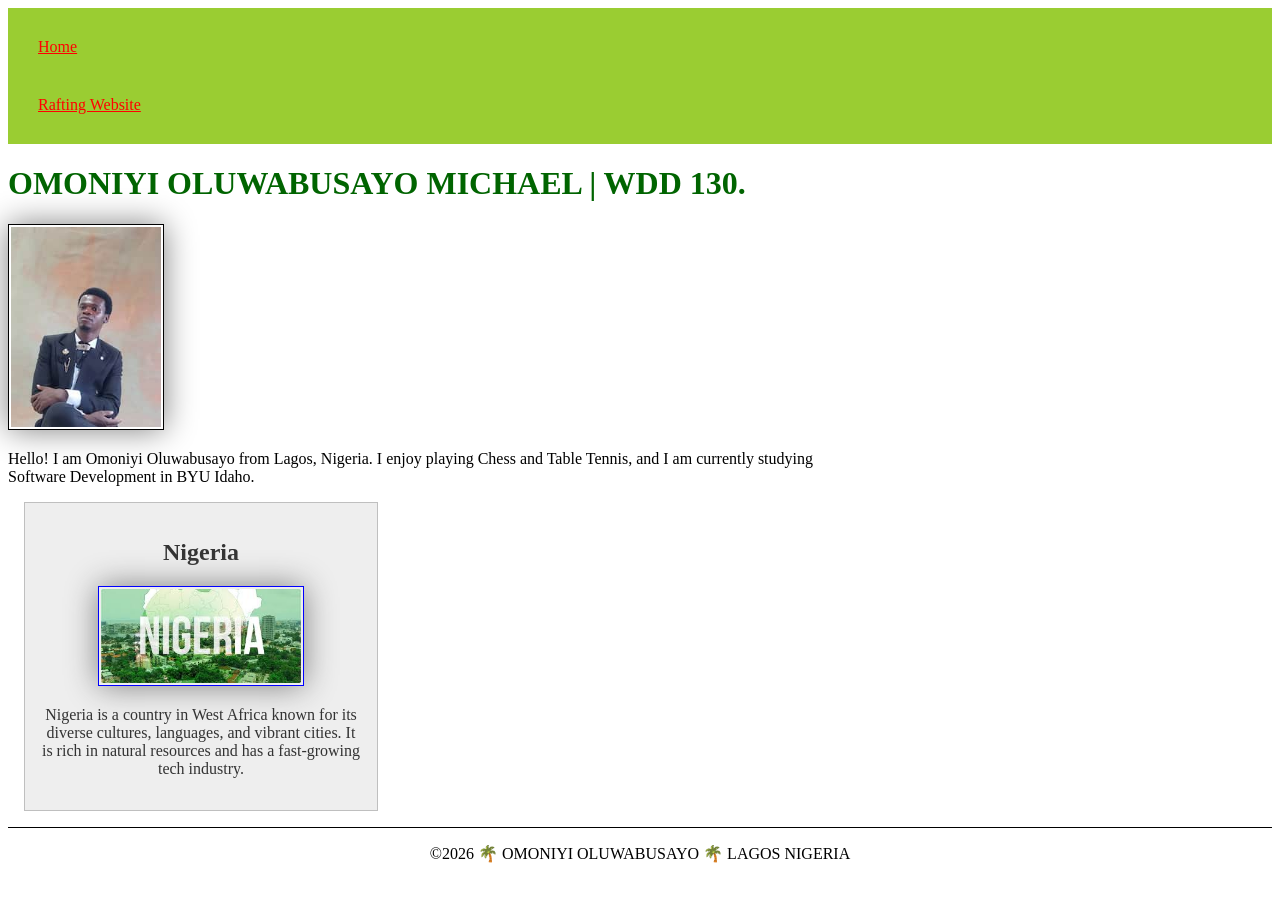
<file: index.html>
<!DOCTYPE html>
<html lang="en">

<head>
    <meta charset="UTF-8">
    <meta name="viewport" content="width=device-width, initial-scale=1.0">
    <title>OMONIYI OLUWABUSAYO | WDD 130</title>
    <meta name="description" content="Omoniyi's course homepage for WDD130 week 1 assignment">
    <meta name="author" content="Omoniyi Oluwabusayo">
    <link rel="stylesheet" href="styles/styles.css">
</head>

<body>
    <header>
        <nav>
            <a href="#">Home</a>
            <a href="wwr/">Rafting Website</a>
        </nav>
    </header>

    <main>
        <h1>OMONIYI OLUWABUSAYO MICHAEL | WDD 130.</h1>
        <img src="images/profile.jpg" alt="OMONIYI OLUWABUSAYO profile picture">
        <p>Hello! I am Omoniyi Oluwabusayo from Lagos, Nigeria. I enjoy playing Chess and
            Table Tennis, and I am currently studying Software Development in BYU Idaho.</p>
    </main>

    <aside>
        <h2>Nigeria</h2>
        <img src="images/nigeria.jpg" alt="Landscape representing Nigeria">
        <p>Nigeria is a country in West Africa known for its diverse cultures, languages,
            and vibrant cities. It is rich in natural resources and has a fast-growing tech
            industry.</p>
    </aside>

    <footer>
        <p>©2026 🌴 OMONIYI OLUWABUSAYO 🌴 LAGOS NIGERIA</p>
    </footer>
</body>

</html>
</file>
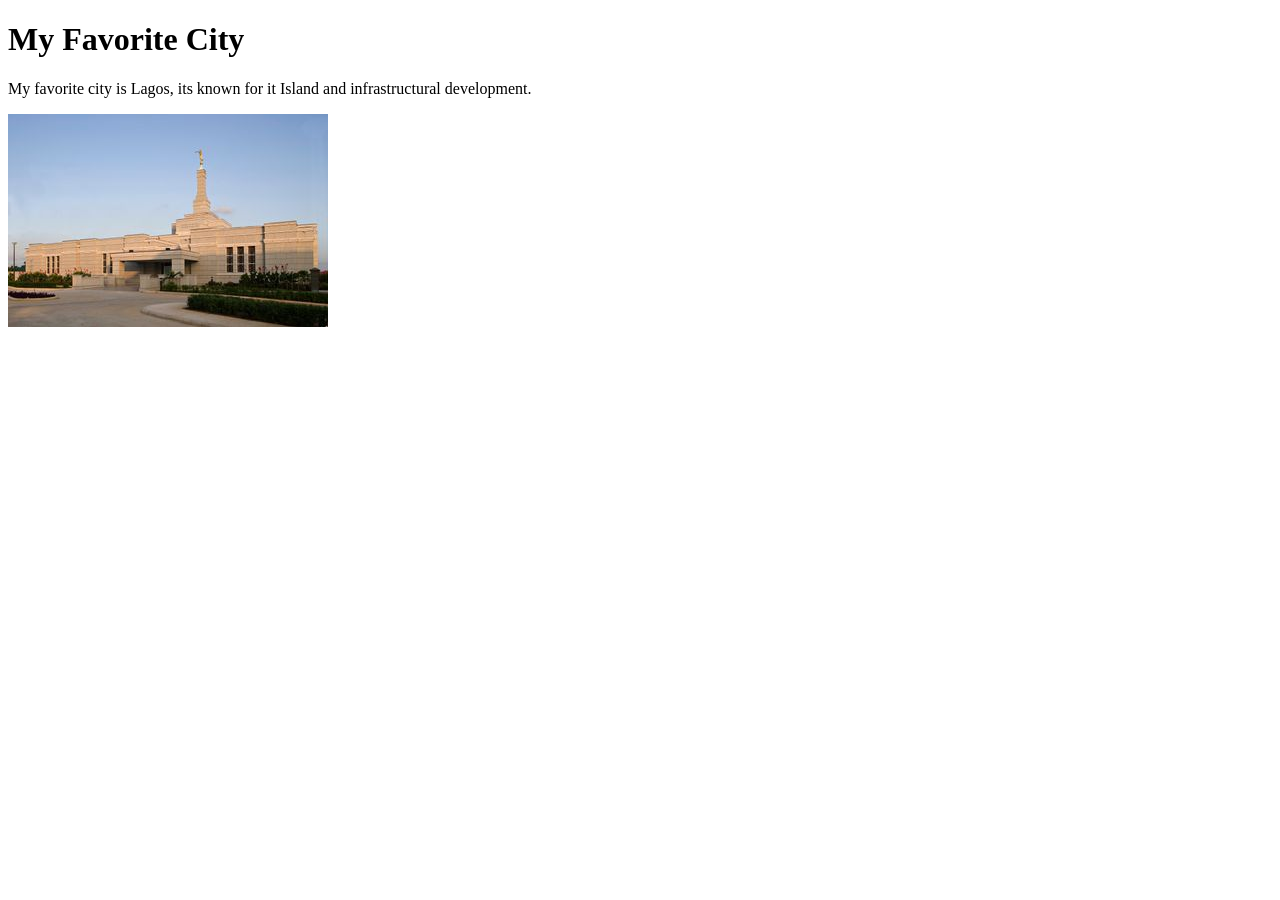
<file: week01/favorite-city.html>
<!DOCTYPE html>
<html lang="en">

<head>
  <meta charset="UTF-8">
  <meta name="viewport" content="width=device-width, initial-scale=1.0">
  <title>My Favorite City - Brother Michael</title>
</head>
<h1>My Favorite City</h1>
<p>My favorite city is Lagos, its known for it Island and infrastructural development.</p>
<img src="images/aba-nigeria-temple.jpeg" alt="Description of the image">


<body>

</body>

</html>
</file>
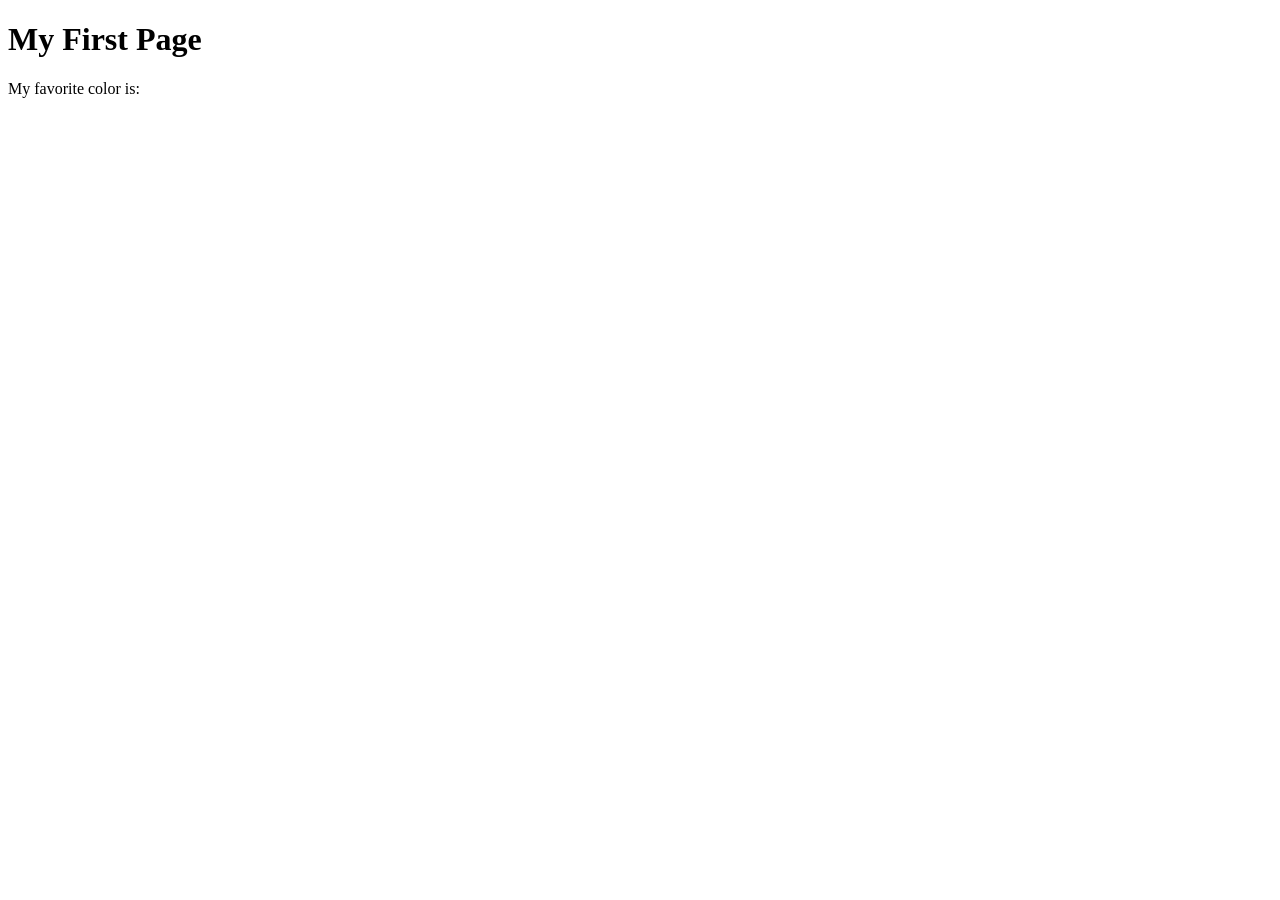
<file: week01/first-page.html>
<!DOCTYPE html>
<html lang="en">
<head>
    <meta charset="UTF-8">
    <meta name="viewport" content="width=device-width, initial-scale=1.0">
    <title>My First Page</title>
</head>
<body>
    <h1>My First Page</h1>
    <p>My favorite color is: </p>
</body>
</html>
</file>
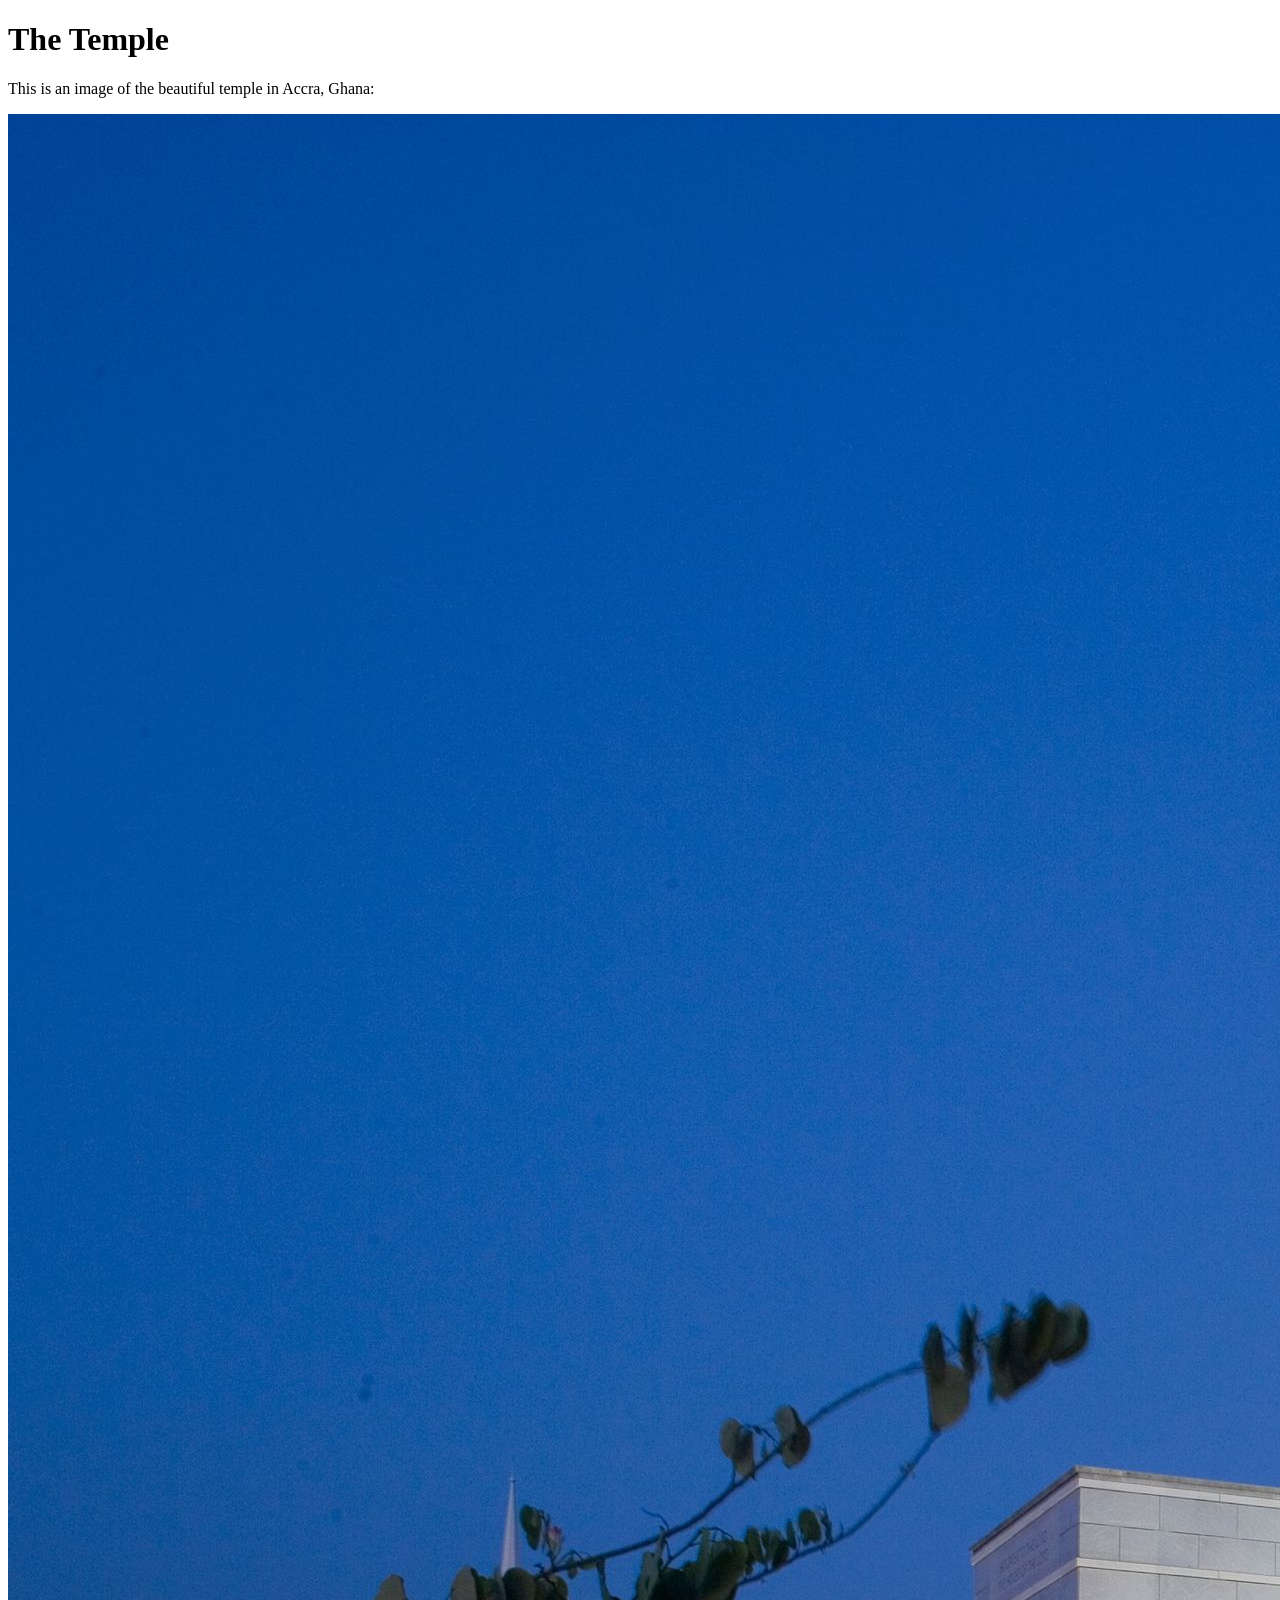
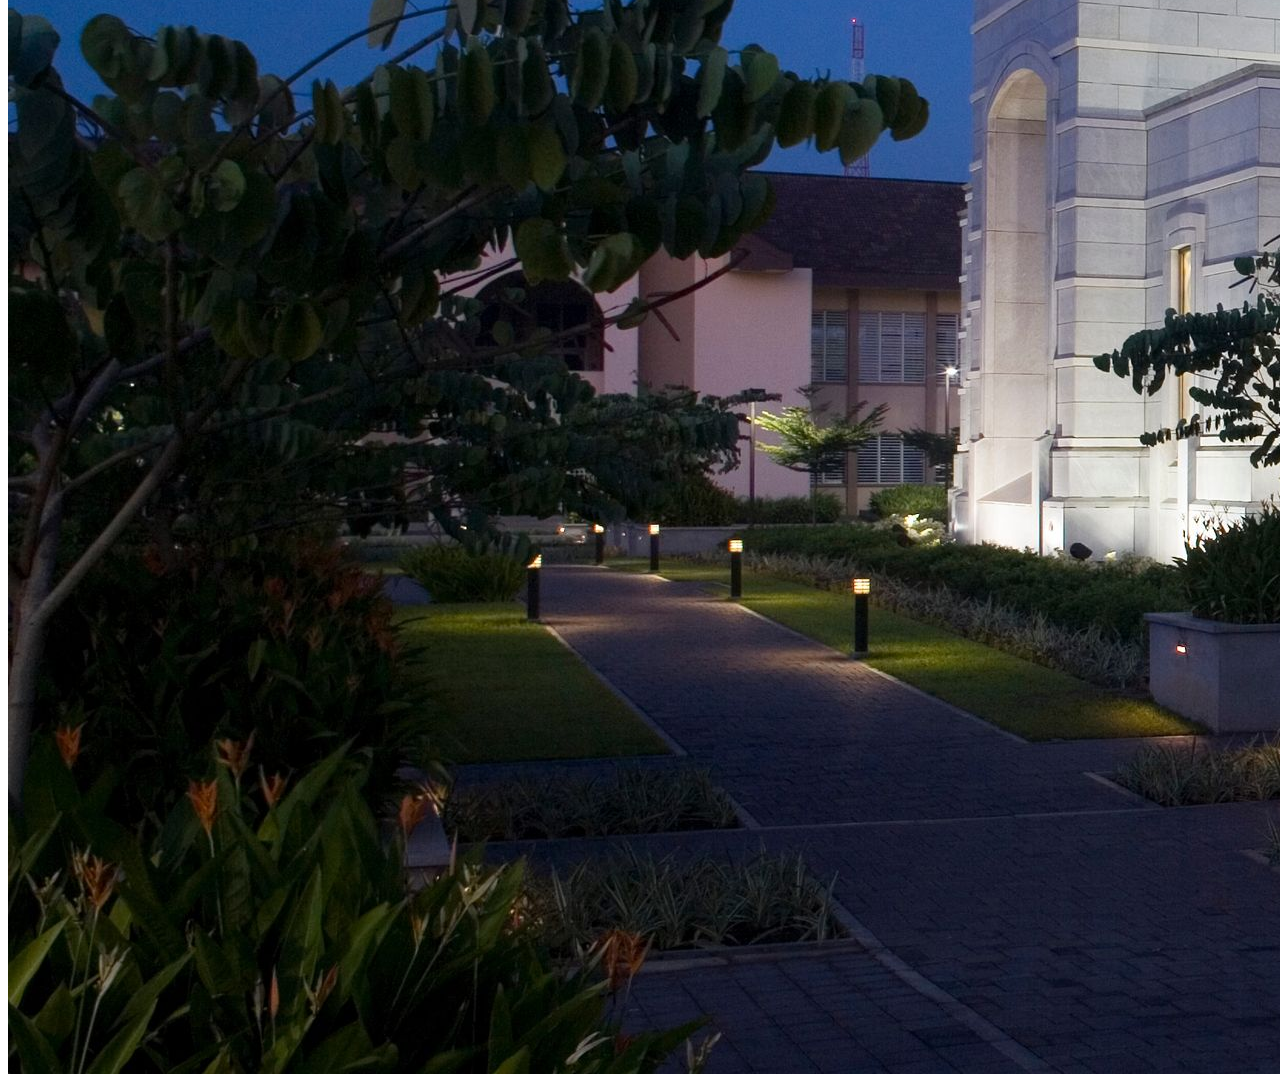
<file: week01/images.html>
<!DOCTYPE html>
<html lang="en">
<head>
    <meta charset="UTF-8">
    <meta name="viewport" content="width=device-width, initial-scale=1.0">
    <title>Temple Image</title>
</head>
<body>
    <h1>The Temple</h1>
    <p>This is an image of the beautiful temple in Accra, Ghana:</p>
    <img src="images/temple-large.jpeg" alt="The Accra Ghana Temple">
    
</body>
</html>
</file>
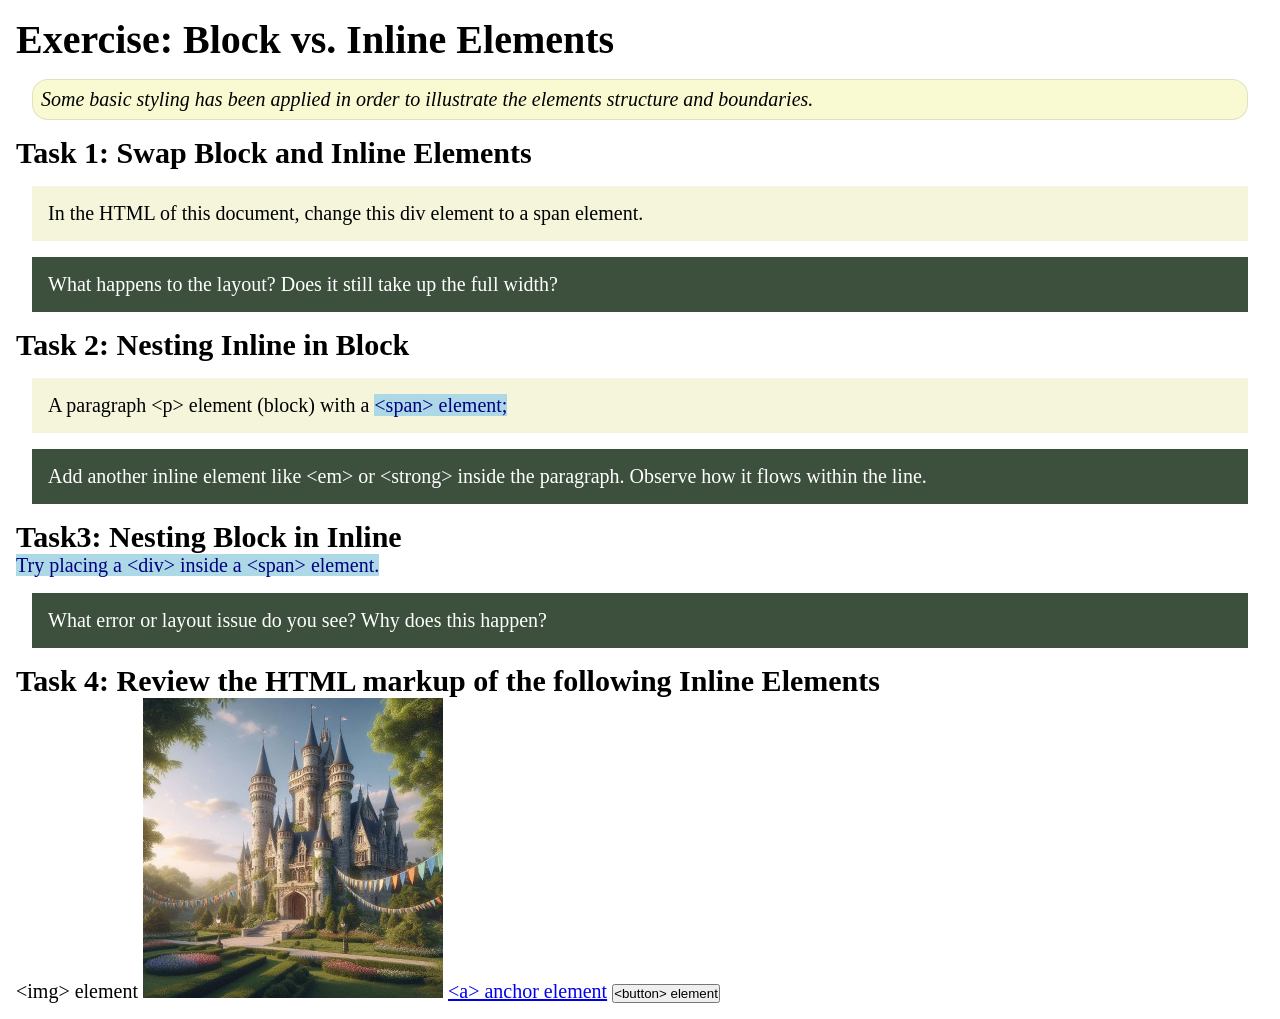
<file: week02/block-vs-inline.html>
<!DOCTYPE html>
<html lang="en">

<head>
    <meta charset="UTF-8">
    <meta name="viewport" content="width=device-width, initial-scale=1.0">
    <title>Exercise: Block vs. Inline Elements</title>
    <link rel="stylesheet" href="styles/block-vs-inline.css">
</head>

<body>
    <main>
        <h1>Exercise: Block vs. Inline Elements</h1>
        <p class="note">Some basic styling has been applied in order to illustrate the elements structure and
            boundaries.</p>

        <h2>Task 1: Swap Block and Inline Elements</h2>
        <div>In the HTML of this document, change this div element to a span element.</div>

        <p class="question">What happens to the layout? Does it still take up the full width?</p>

        <h2>Task 2: Nesting Inline in Block</h2>
        <p>A paragraph &lt;p&gt; element (block) with a <span>&lt;span&gt; element;</span></p>
        <p class="question">Add another inline element like &lt;em&gt; or &lt;strong&gt; inside the paragraph. Observe
            how it flows within the line.</p>

        <h2>Task3: Nesting Block in Inline</h2>
        <span>Try placing a &lt;div&gt; inside a &lt;span&gt; element.</span>
            <p class="question">What error or layout issue do you see? Why does this happen?</p>


            <h2>Task 4: Review the HTML markup of the following Inline Elements</h2>
        &lt;img&gt; element
        <img src="images/castle.webp" alt="placeholder image (images are inline)" width="300" height="300">
        <a href="https://churchofjesuschrist.org">&lt;a&gt; anchor element</a>
        <button type="button">&lt;button&gt; element</button>
    </main>
</body>

</html>
</file>
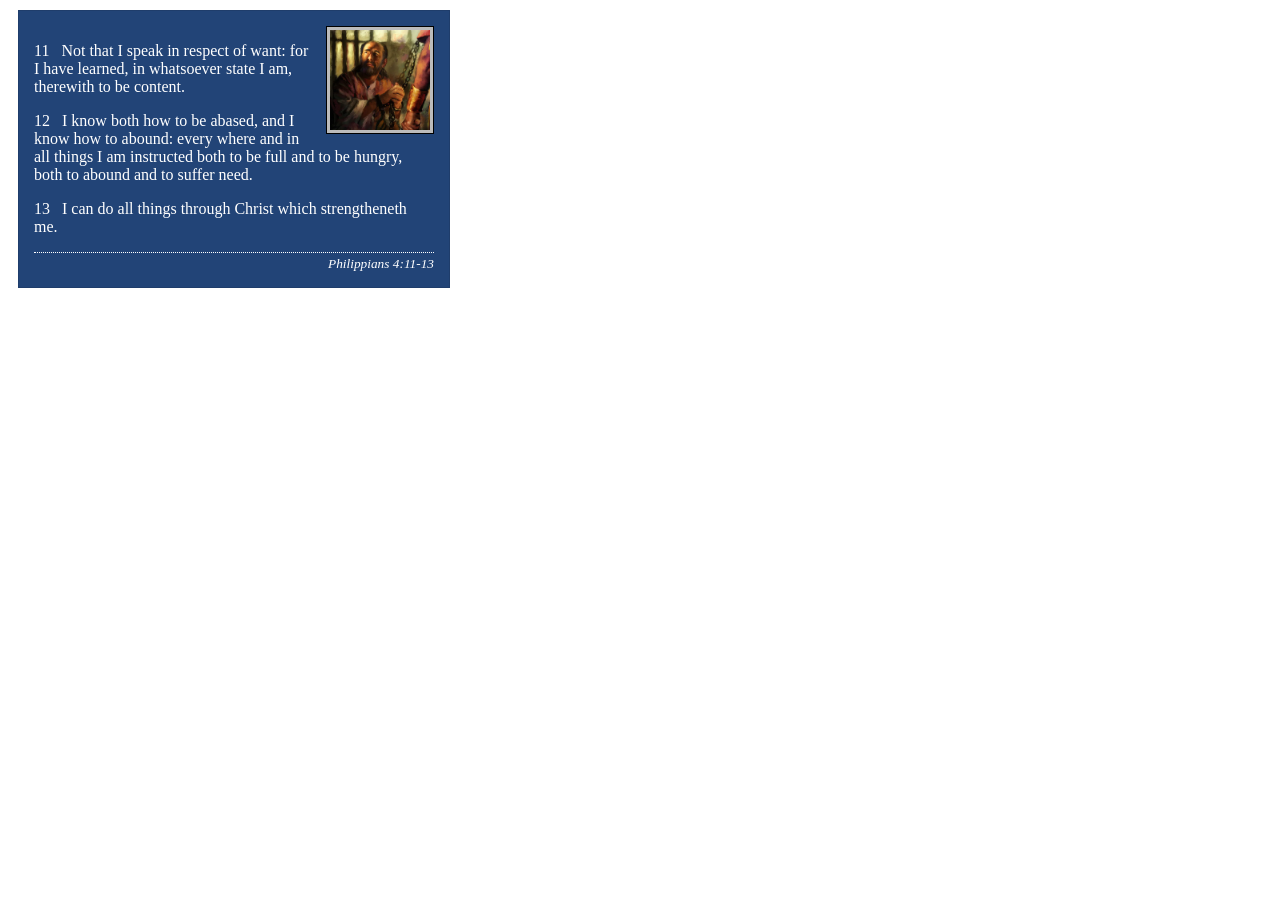
<file: week02/box-model-solution.html>
<!DOCTYPE html>
<html lang="en">
<head>
    <meta charset="UTF-8">
    <meta name="viewport" content="width=device-width, initial-scale=1.0">
    <title>Box Model Activity</title>
    <link rel="stylesheet" href="styles/box-model-solution.css">
</head>
<body>
    <main>
        <div class="callout">
            <img src="images/apostle-paul-imprisoned.webp" alt="Paul the Apostle - Imprisoned in Rome" width="200" height="200">
            <blockquote>
                <p>11 &nbsp; Not that I speak in respect of want: for I have learned, in whatsoever state I am, therewith to be content.</p>
                <p>12 &nbsp; I know both how to be abased, and I know how to abound: every where and in all things I am instructed both to be full and to be hungry, both to abound and to suffer need.</p>
                <p>13 &nbsp; I can do all things through Christ which strengtheneth me.</p>
            </blockquote>
            <cite>Philippians 4:11-13</cite>
        </div>
    </main>
</body>
</html>
</file>
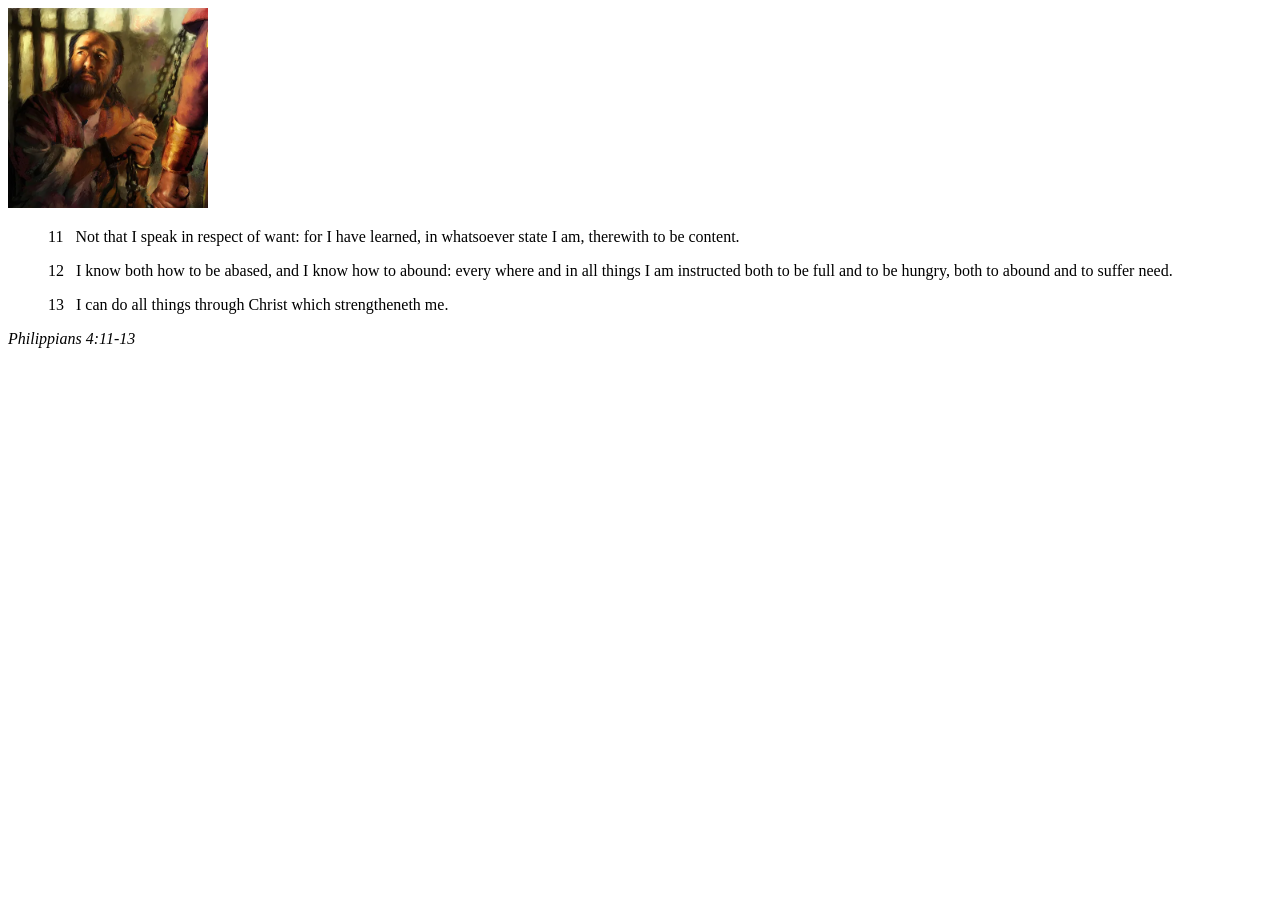
<file: week02/box-model.html>
<!DOCTYPE html>
<html lang="en">
<head>
    <meta charset="UTF-8">
    <meta name="viewport" content="width=device-width, initial-scale=1.0">
    <title>Box Model Activity</title>
</head>
<body>
    <main>
        <div class="callout">
            <img src="images/apostle-paul-imprisoned.webp" alt="Paul the Apostle - Imprisoned in Rome" width="200" height="200">
            <blockquote>
                <p>11 &nbsp; Not that I speak in respect of want: for I have learned, in whatsoever state I am, therewith to be content.</p>
                <p>12 &nbsp; I know both how to be abased, and I know how to abound: every where and in all things I am instructed both to be full and to be hungry, both to abound and to suffer need.</p>
                <p>13 &nbsp; I can do all things through Christ which strengtheneth me.</p>
            </blockquote>
            <cite>Philippians 4:11-13</cite>
        </div>
    </main>
</body>
</html>
</file>
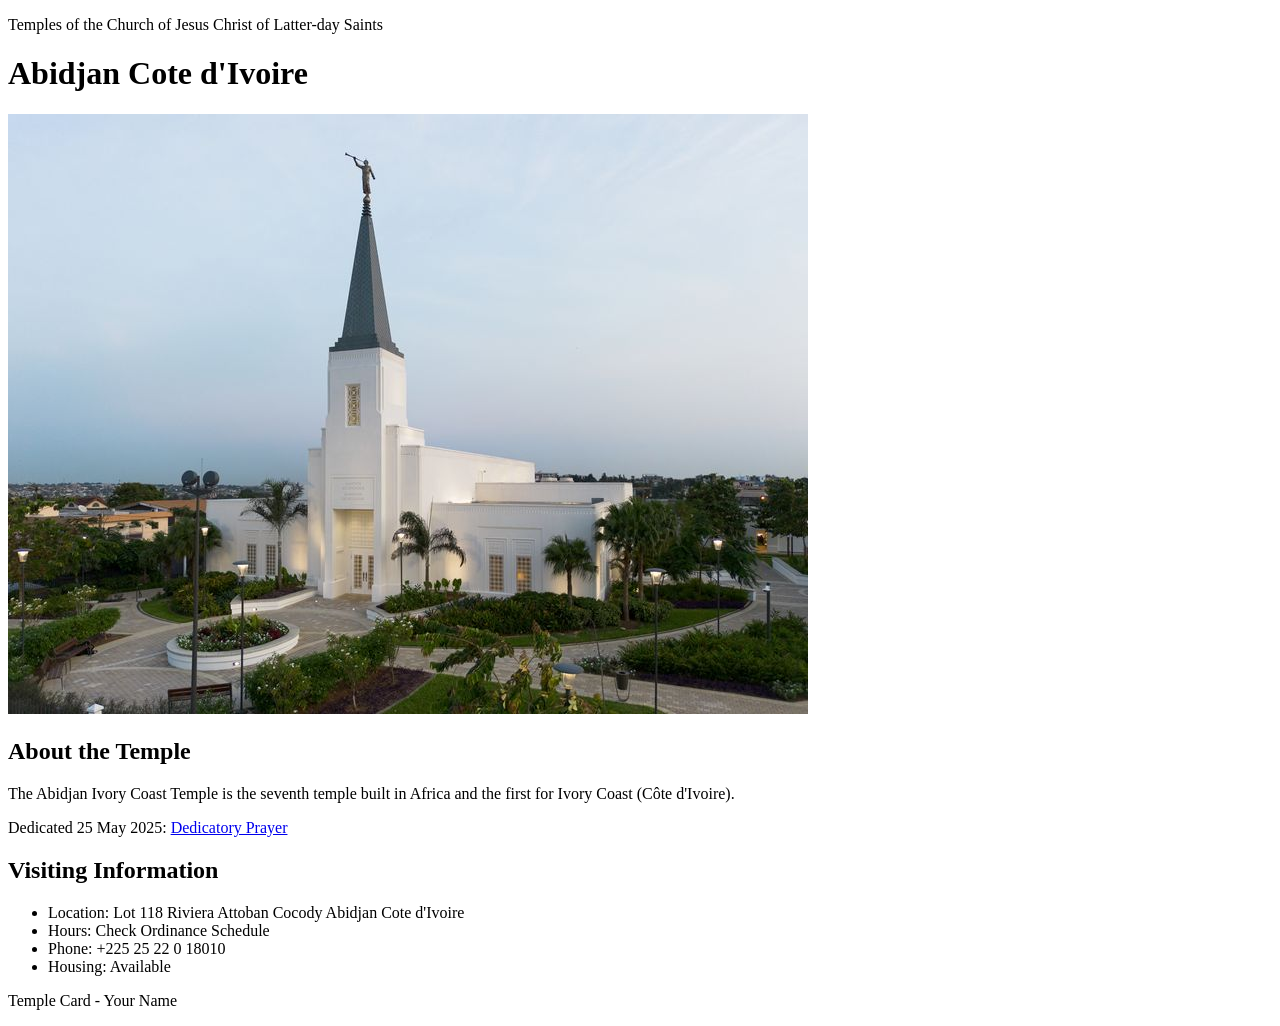
<file: week02/temple.html>
<!DOCTYPE html>
<html lang="en">

<head>
    <meta charset="UTF-8">
    <meta name="viewport" content="width=device-width, initial-scale=1.0">
    <title>Temple Card - Abidjan Cote d'Ivoire</title>
</head>

<body>
    <header>
        <p>Temples of the Church of Jesus Christ of Latter-day Saints</p>
    </header>
    <main>
        <h1>Abidjan Cote d'Ivoire</h1>
        <picture>
            <img src="images/abidjan-ivory-coast.jpeg" alt="Abidjan Cote d'Ivoire Temple">
        </picture>
        <section>
            <h2>About the Temple</h2>
            <p>The Abidjan Ivory Coast Temple is the seventh temple built in Africa and the first for Ivory Coast (Côte
                d'Ivoire).</p>
            <p>Dedicated 25 May 2025: <a
                    href="https://www.churchofjesuschrist.org/temples/dedicatory-prayer/abidjan-ivory-coast-temple/2025-05-25?lang=eng"
                    target="_blank" rel="noopener noreferrer">Dedicatory Prayer</a></p>
        </section>
        <section>
            <h2>Visiting Information</h2>
            <ul>
                <li>Location: Lot 118 Riviera Attoban Cocody Abidjan Cote d'Ivoire</li>
                <li>Hours: Check Ordinance Schedule</li>
                <li>Phone: +225 25 22 0 18010</li>
                <li>Housing: Available</li>
            </ul>
        </section>
    </main>
    <footer>
        <p>Temple Card - Your Name</p>
    </footer>
</body>

</html>
</file>
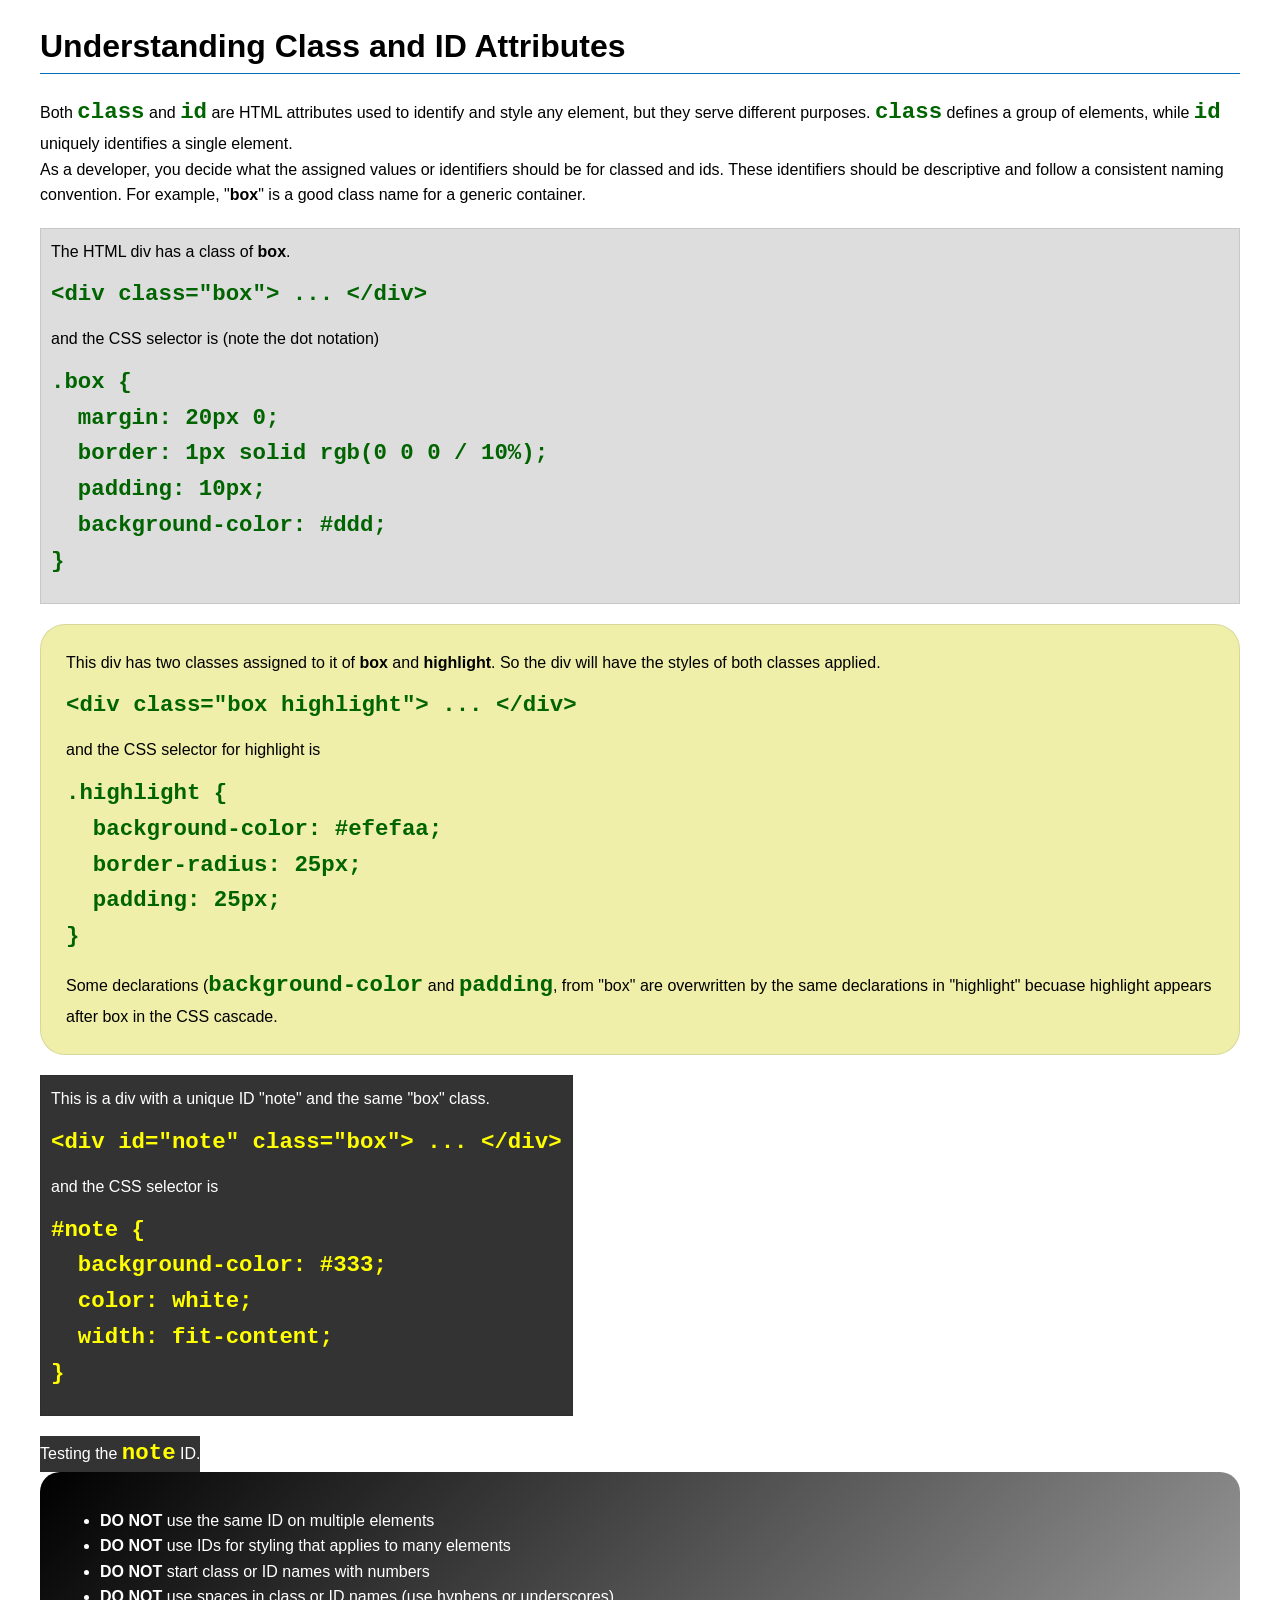
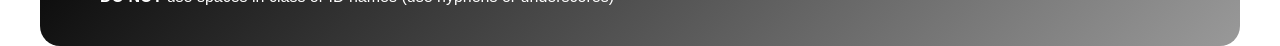
<file: week03/class-and-id.html>
<!DOCTYPE html>
<html lang="en">

<head>
    <meta charset="UTF-8">
    <meta name="viewport" content="width=device-width, initial-scale=1.0">
    <title>Class vs ID Attributes</title>
    <link rel="stylesheet" href="styles/class-and-id.css">
</head>

<body>
    <h1>Understanding Class and ID Attributes</h1>
    <p>Both <code>class</code> and <code>id</code> are HTML attributes used to identify and style any element, but they
        serve different purposes. <code>class</code> defines a group of elements, while <code>id</code> uniquely
        identifies a single element.</p>
    <p>As a developer, you decide what the assigned values or identifiers should be for classed and ids. These
        identifiers should be
        descriptive and follow a consistent naming convention. For example, "<strong>box</strong>" is a good class name
        for a generic container.</p>
    <div class="box">
        <p>The HTML div has a class of <strong>box</strong>.</p>
        <pre><code class="html">&lt;div class="box"&gt; ... &lt;/div&gt;</code></pre>
        and the CSS selector is (note the dot notation)
        <pre><code class="css">.box {
  margin: 20px 0;
  border: 1px solid rgb(0 0 0 / 10%);
  padding: 10px;
  background-color: #ddd; 
}</code></pre>
    </div>

    <div class="box highlight">
        <p>This div has two classes assigned to it of <strong>box</strong> and <strong>highlight</strong>. So the div
            will have the styles of both classes applied.</p>
        <pre><code class="html">&lt;div class="box highlight"&gt; ... &lt;/div&gt;</code></pre>
        and the CSS selector for highlight is
        <pre><code class="css">.highlight {
  background-color: #efefaa;
  border-radius: 25px;
  padding: 25px;
}</code></pre>
<p>Some declarations (<code>background-color</code> and <code>padding</code>, from "box" are overwritten by the same declarations in "highlight" becuase highlight appears after box in the CSS cascade.</p>
    </div>

    <div id="note" class="box">
        <p>This is a div with a unique ID "note" and the same "box" class.</p>
        <pre><code class="html">&lt;div id="note" class="box"&gt; ... &lt;/div&gt;</code></pre>
        and the CSS selector is
        <pre><code class="css">#note {
  background-color: #333;
  color: white;
  width: fit-content;
}</code></pre>
    </div>

    <div id="note">
        <p>Testing the <code>note</code> ID.</p>
    </div>

    <section id="best-practice">
        <ul>
            <li><strong>DO NOT</strong> use the same ID on multiple elements</li>
            <li><strong>DO NOT</strong> use IDs for styling that applies to many elements</li>
            <li><strong>DO NOT</strong> start class or ID names with numbers</li>
            <li><strong>DO NOT</strong> use spaces in class or ID names (use hyphens or underscores)</li>
        </ul>
    </section>




</body>

</html>
</file>
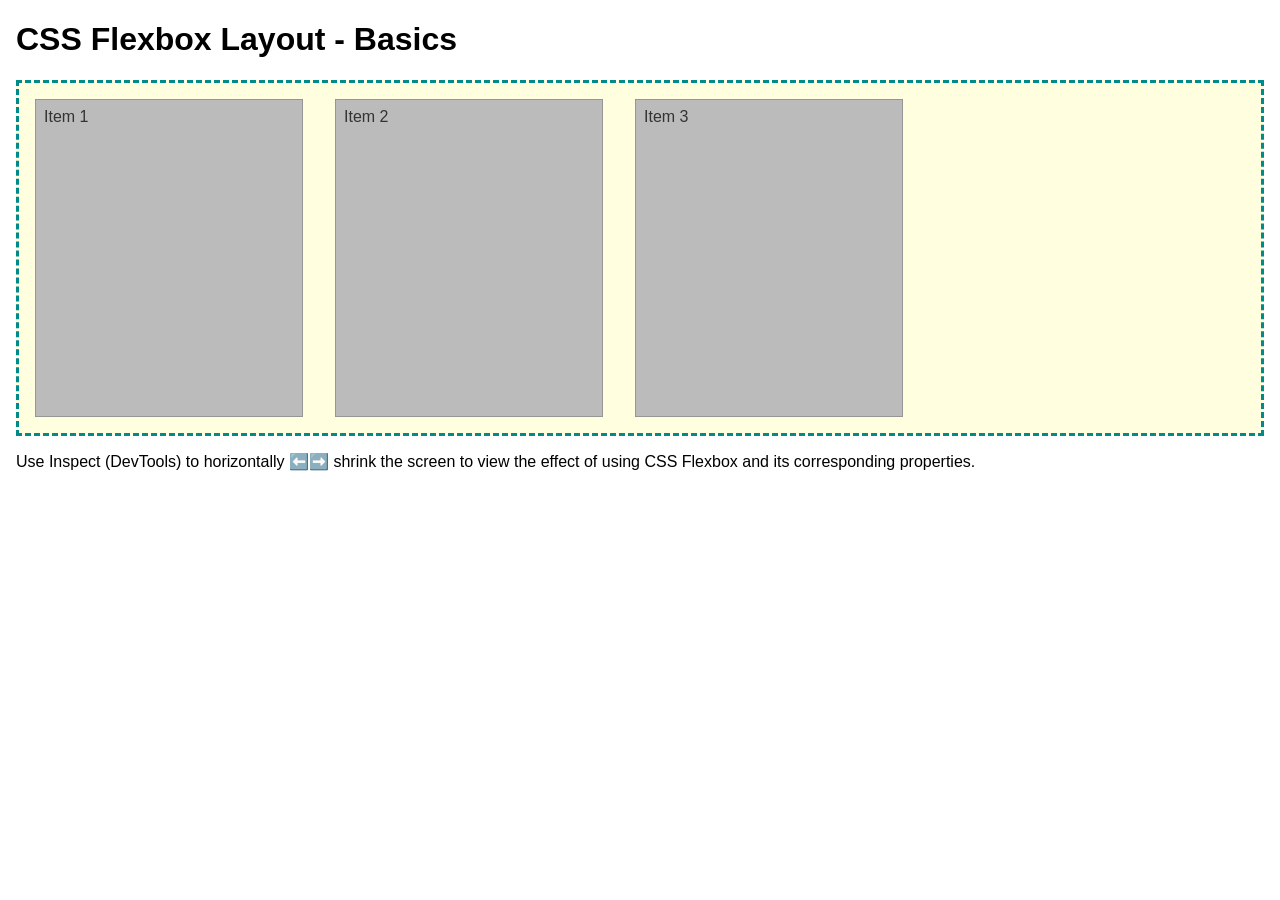
<file: week04/flexbox-layout.html>
<!DOCTYPE html>
<html lang="en">
<head>
    <meta charset="UTF-8">
    <meta name="viewport" content="width=device-width, initial-scale=1.0">
    <title>CSS Flexbox Layout - Basics</title>
    <link rel="stylesheet" href="styles/flexbox.css">
</head>
<body>
    <main>
        <h1>CSS Flexbox Layout - Basics</h1>
        <div class="flex-container">
            <div class="flex-item item1">Item 1</div>
            <div class="flex-item item2">Item 2</div>
            <div class="flex-item item3">Item 3</div>
        </div>
        <p>Use Inspect (DevTools) to horizontally ⬅️➡️ shrink the screen to view the effect of using CSS Flexbox and its corresponding properties.</p>
    </main>
</body>
</html>
</file>
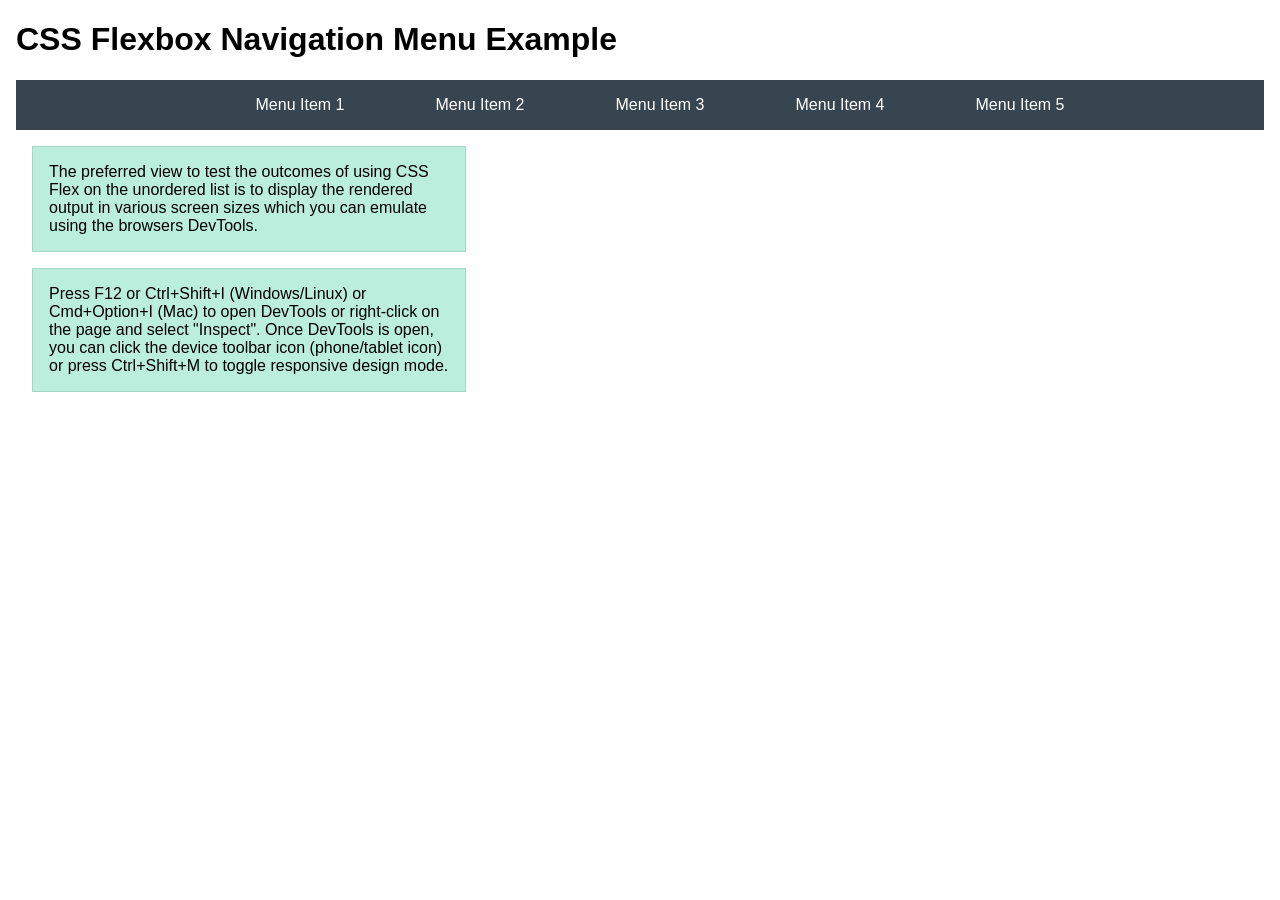
<file: week04/flexbox-menu.html>
<!DOCTYPE html>
<html lang="en">
<head>
    <meta charset="UTF-8">
    <meta name="viewport" content="width=device-width, initial-scale=1.0">
    <title>CSS Flexbox - Navigation Menu</title>
    <link rel="stylesheet" href="styles/flexbox-menu.css">
</head>
<body>
    <main>
        <h1>CSS Flexbox Navigation Menu Example</h1>
        <nav>
            <ul>
                <li><a href="#">Menu Item 1</a></li>
                <li><a href="#">Menu Item 2</a></li>
                <li><a href="#">Menu Item 3</a></li>
                <li><a href="#">Menu Item 4</a></li>
                <li><a href="#">Menu Item 5</a></li>
            </ul>
        </nav>
        <p>The preferred view to test the outcomes of using CSS Flex on the unordered list is to display the rendered output in various screen sizes which you can emulate using the browsers DevTools.</p>

        <p>Press F12 or Ctrl+Shift+I (Windows/Linux) or Cmd+Option+I (Mac) to open DevTools or right-click on the page and select "Inspect". Once DevTools is open, you can click the device toolbar icon (phone/tablet icon) or press Ctrl+Shift+M to toggle responsive design mode.</p>

                      
        
    </main>
</body>
</html>
</file>
<file: styles/styles.css>
nav {
    background-color: yellowgreen;
    padding: 10px;
}

nav a {
    color: red;
    display: block;
    padding: 20px;
}

h1 {
    color: darkgreen;
}

img {
    width: 150px;
    height: auto;
    border: 1px solid blue;
    padding: 2px;
    box-shadow: 0 0 30px gray;
}

p {
    padding: 0;
}

main {
    max-width: 840px;
}

main img {
    width: 150px;
    height: auto;
    border: 1px solid black;
    padding: 2px;
    box-shadow: 0 0 30px gray;
}

aside {
    width: 20em;
    margin: 1em;
    border: 1px solid rgba(0, 0, 0, 0.2);
    padding: 1em;
    background-color: #eee;
    color: #333;
    text-align: center;
}

aside img {
    width: 200px;
    height: auto;
}

footer {
    margin-top: 15px;
    border-top: 1px solid #000;
    text-align: center;
}
</file>
<file: week02/styles/block-vs-inline.css>
* {
    margin: 0;
    padding: 0;
}

body {
    font-size: 20px;
    margin: 1rem;
}

p,
div {
    background-color: beige;
    margin: 1rem;
    padding: 1rem;
}

span {
    color: navy;
    background-color: lightblue;
}

code {
    margin: 0;
    padding: 0;
    color: green;
    font-size: 1.2rem;
}

.note {
    font-style: italic;
    background-color: lightgoldenrodyellow;
    border-radius: 1rem;
    border: 1px solid rgb(0 0 0 / 10%);
    margin: 1rem;
    padding: .5rem;
}

.question {
    background-color: #3d503d;
    color: #fff;
}
</file>
<file: week02/styles/box-model-solution.css>
.callout {
    max-width: 400px;
    margin: 10px;
    border: 1px solid rgba(0, 0, 0, .1);
    padding: 15px;
    background-color: #247;
    color: #fff;
}

.callout img {
    float: right;
    margin: 0 0 10px 15px;
    border: 1px solid #000;
    padding: 3px;
    background-color: #bbb;
    width: 100px;
    height: auto;

}

blockquote {
    margin: 0;
}

cite {
    display: block;
    border-top: 1px dotted #fff;
    padding-top: 3px;
    text-align: right;
    font-size: smaller;
}
</file>
<file: week03/styles/class-and-id.css>
body {
    font-family: Arial, sans-serif;
    line-height: 1.6;
    margin: 0;
    padding: 0 40px;
}

h1 {
    border-bottom: 1px solid rgb(0 110 182);
    padding-bottom: 0;
}



p {
    margin: 0;
}

code {
    color: darkgreen;
    font-weight: 700;
    font-size: 1.4rem;
}

/* Class examples - can be reused */

.box {
    margin: 20px 0;
    border: 1px solid rgb(0 0 0 / 10%);
    padding: 10px;
    background-color: #ddd; /* this is shorthand for #dddddd */
}

.highlight {
    background-color: #efefaa;
    border-radius: 25px;
    padding: 25px;
}

/* ID examples - should be unique */

#note {
    background-color: #333;
    color: white;
    width: fit-content;
}

#note code {
    color: yellow;
}

#best-practice {
    background: linear-gradient(135deg, #000 0%, #999 100%);
    color: white;
    border-radius: 20px;
    padding: 20px
}
</file>
<file: week04/styles/flexbox.css>
body {
    font-family: Helvetica, Arial, sans-serif;
    margin: 1rem;
}

.flex-container {
    border: 3px dashed darkcyan;
    background-color: lightyellow;
    display: flex;
    flex-wrap: wrap;
}

.flex-item {
    width: 250px;
    margin: 1rem;
    border: 1px solid rgb(0 0 0 / 20%);
    padding: 0.5rem;
    background-color: #bbb;
    color: #333;
}

.item1 {
    min-height: 100px;
}

.item2 {
    min-height: 200px;
}

.item3 {
    min-height: 300px;
}
</file>
<file: week04/styles/flexbox-menu.css>
body {
    font-family: Helvetica, Arial, sans-serif;
    margin: 1rem;
}

nav {
    background-color: #36454f;
}

nav ul {
    list-style-type: none;
    display: flex;
    flex-wrap: wrap;
    max-width: 900px;
    margin: 0 auto;
    justify-content: space-around;
    align-items: center;
}

nav a {
    display: block;
    color: #fff;
    text-align: center;
    padding: 1rem;
    text-decoration: none;
}

p {
    margin: 1rem;
    border: 1px solid rgb(0 0 0 / 10%);
    padding: 1rem;
    background-color: #bed;
    max-width: 400px;
}

#devtools-btn {
    background-color: #36454f;
    color: white;
    border: none;
    padding: 12px 24px;
    margin: 1rem;
    font-size: 16px;
    font-family: Helvetica, Arial, sans-serif;
    border-radius: 4px;
    cursor: pointer;
    transition: background-color 0.3s ease;
}

#devtools-btn:hover {
    background-color: #4a5a6a;
}

#devtools-btn:active {
    background-color: #2a3a4a;
}
</file>
